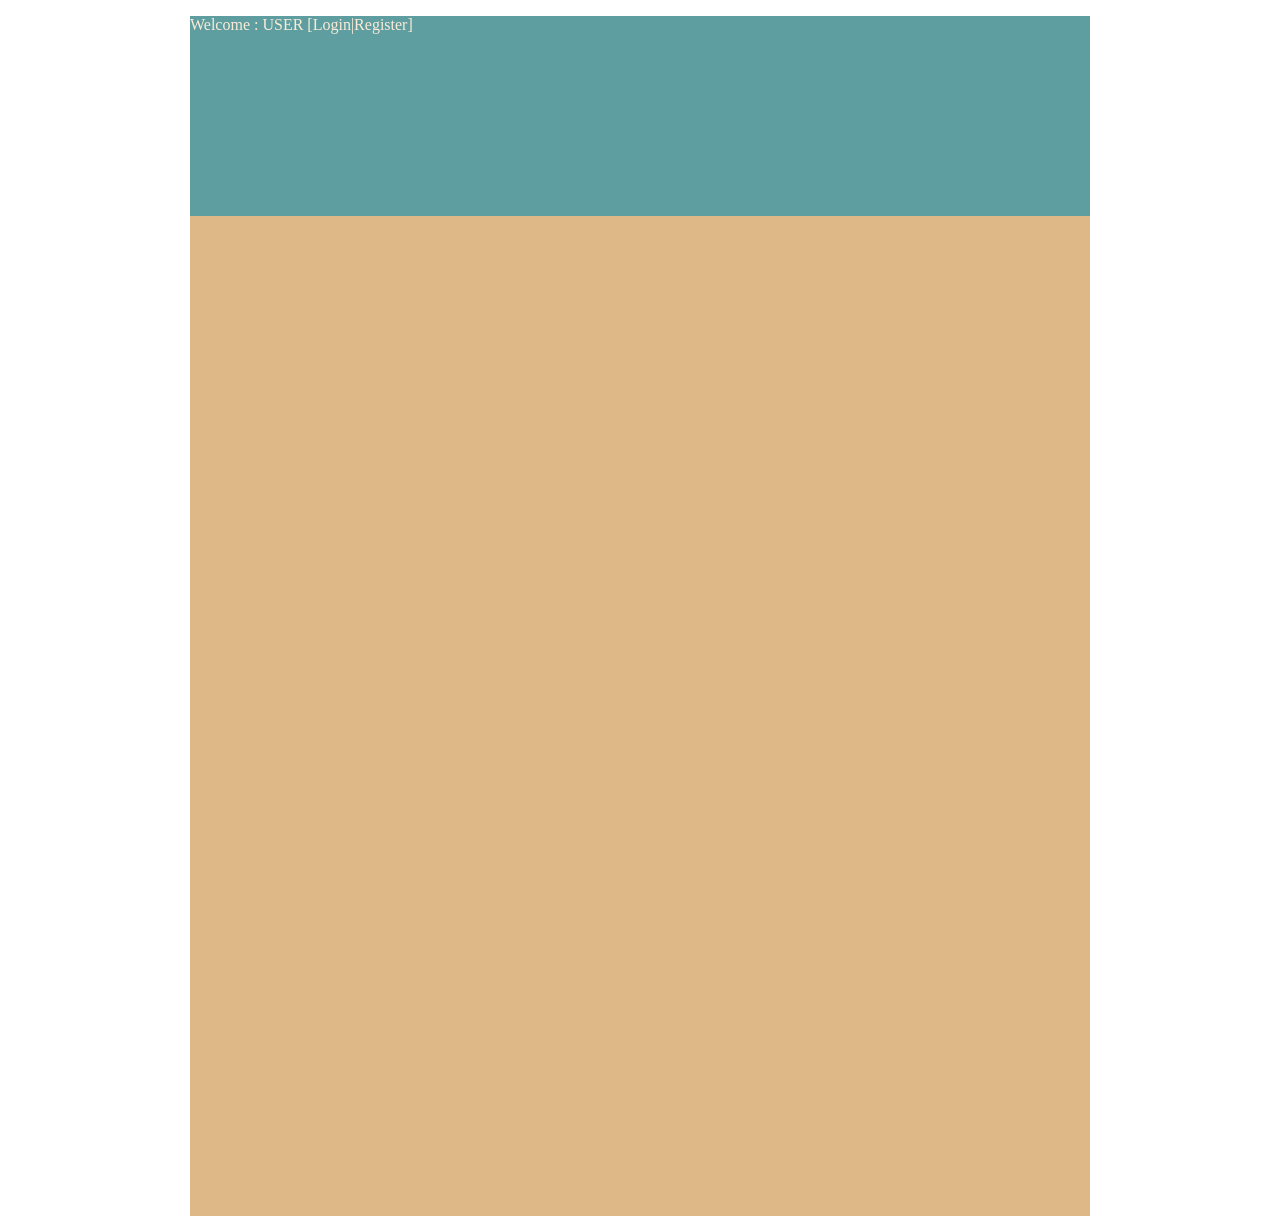
<file: index.html>
<!DOCTYPE html>
<html lang="en">

<head>
    <meta charset="UTF-8">
    <meta name="viewport" content="width=device-width, initial-scale=1.0">
    <title>Login Page</title>
    <link rel="stylesheet" href="index.css">
</head>

<body>

    <div class="eka">
        <div id="deka">
            <!--<input type="button" value="Login" onclick="window.location='login.html'">
            <input type="button" value="Register" onclick="window.location='register.html'">-->
            <p class="thuna">
                Welcome : USER [<a href="login.html" class="hathara">Login</a>|<a href="register.html"
                    class="paha">Register</a>]
            </p>
        </div>
    </div>
</body>

</html>
</file>
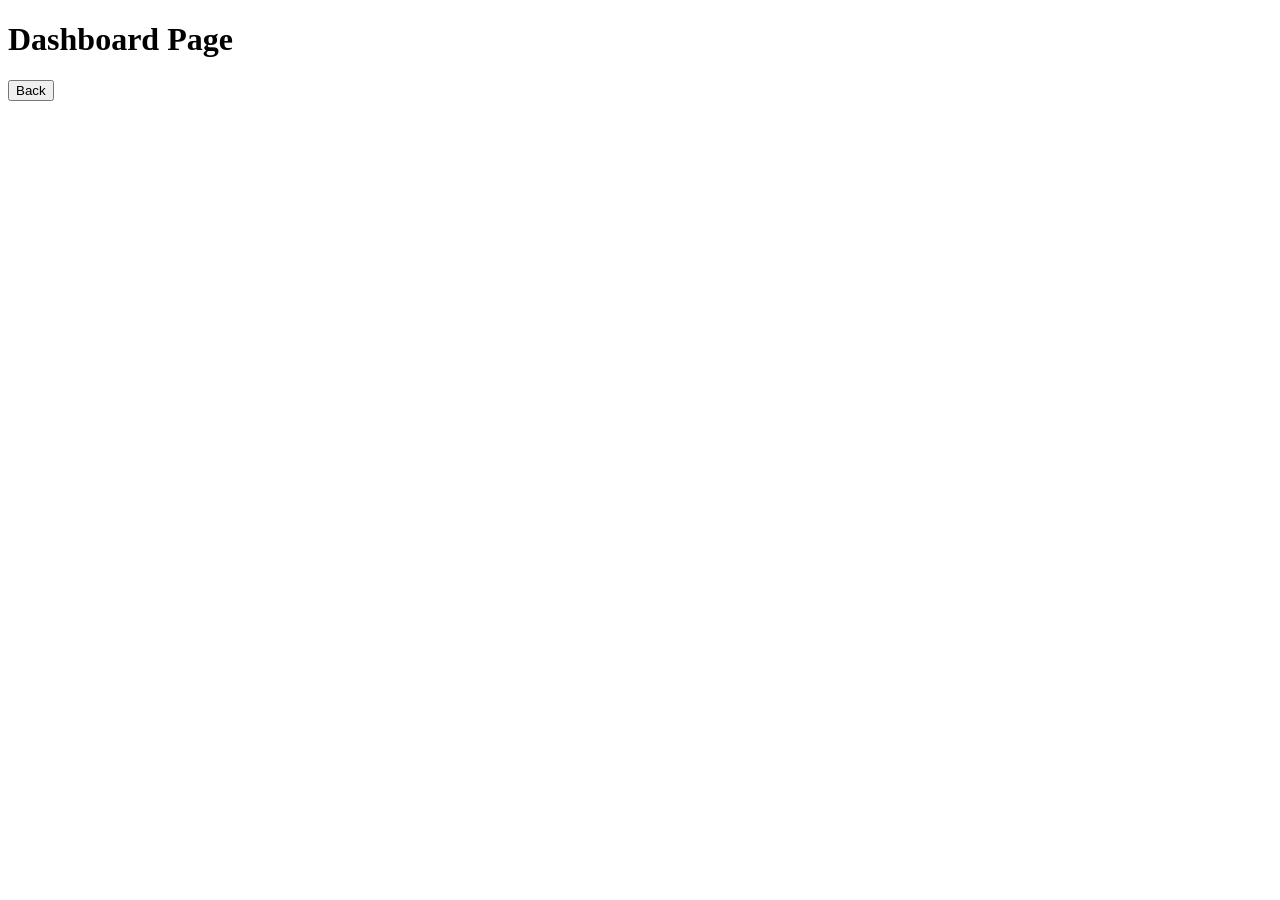
<file: dashboard.html>
<!DOCTYPE html>
<html lang="en">
<head>
    <meta charset="UTF-8">
    <meta name="viewport" content="width=device-width, initial-scale=1.0">
    <title>User Dashboard</title>
</head>
<body>
    <h1>Dashboard Page</h1>
    <input type="button" value="Back" onclick="window.location='index.html'" >
</body>
</html>
</file>
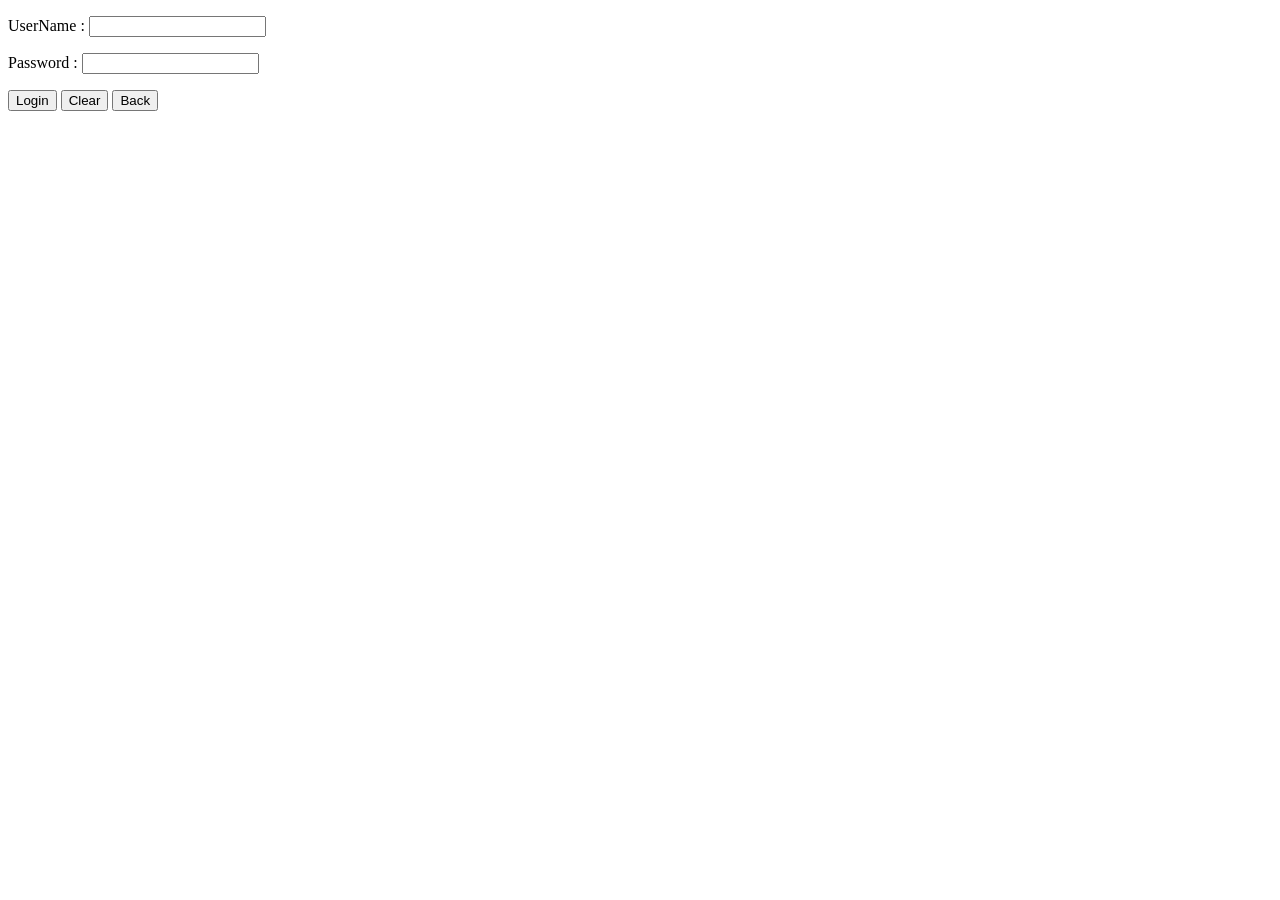
<file: login.html>
<!DOCTYPE html>
<html lang="en">
<head>
    <meta charset="UTF-8">
    <meta name="viewport" content="width=device-width, initial-scale=1.0">
    <title>Login Page</title>
</head>
<body>
    <form action="./login.php" method="POST">
        <p>UserName : <input type="text" name="un"></p>
        <p>Password : <input type="text" name="pw"></p>
        <input type="submit" value="Login">
        <input type="reset" value="Clear">
        <input type="button" value="Back" onclick="window.location='index.html'" >
    </form>
</body>
</html>
</file>
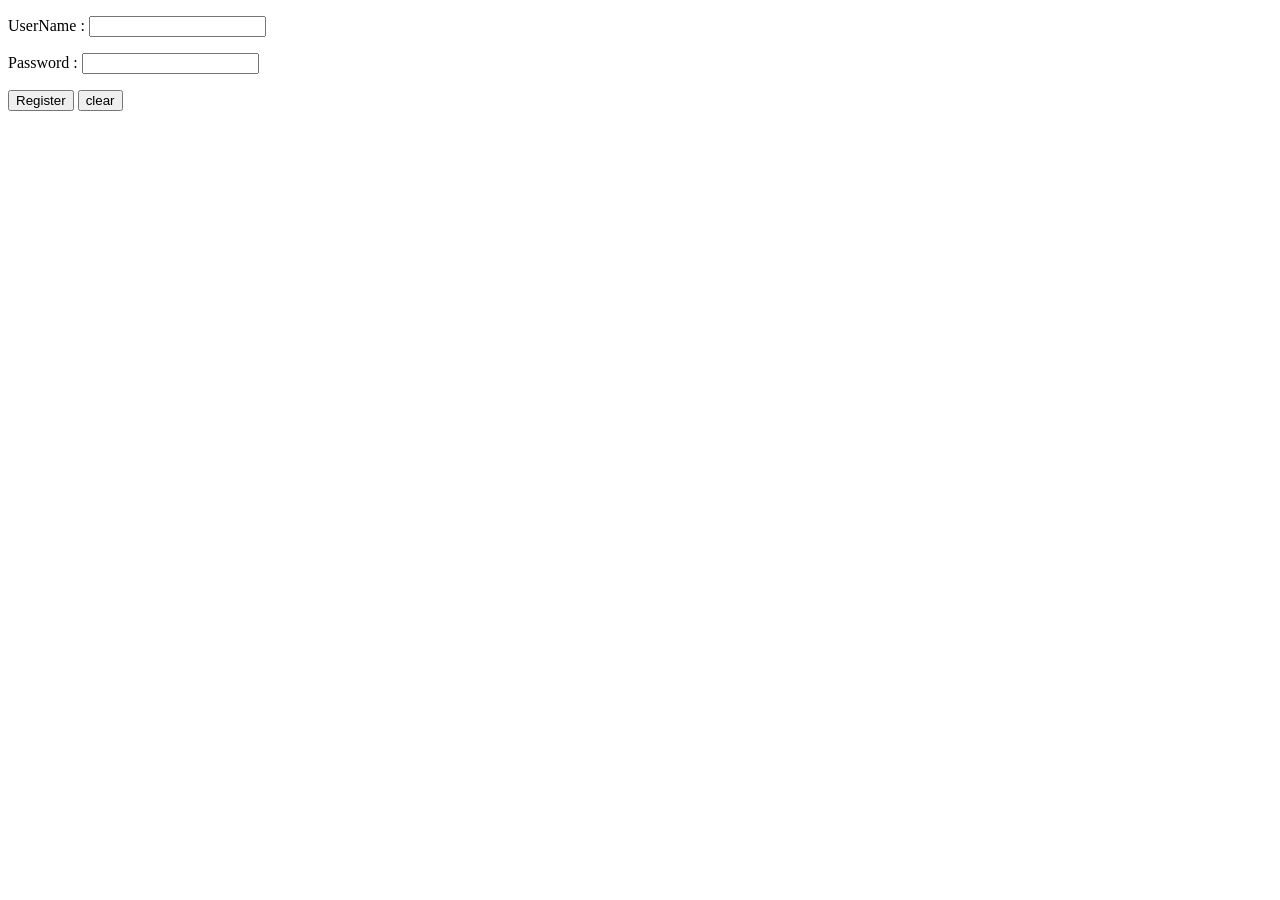
<file: register.html>
<!DOCTYPE html>
<html lang="en">

<head>
    <meta charset="UTF-8">
    <meta name="viewport" content="width=device-width, initial-scale=1.0">
    <title>Document</title>
</head>

<body>
    <form action="register.php" method="post">
        <p>UserName : <input type="text" name="un"></p>
        <p>Password : <input type="text" name="pw"></p>
        <input type="submit" Value="Register" onclick="window.location='index.html'">
        <input type="reset" value="clear" onclick="window.location='index.html'">
    </form>
</body>

</html>
</file>
<file: index.css>
.eka {
    background-color: burlywood;
    width: 900px;
    height: 1200px;
    margin: auto;
}

#deka {
    background-color: cadetblue;
    width: 900px;
    height: 200px;
    margin: auto;
}

.thuna {
    color: antiquewhite;

}

.hathara {
    color: antiquewhite;
    text-decoration: none;
}

.paha {
    color: antiquewhite;
    text-decoration: none;
}
</file>
